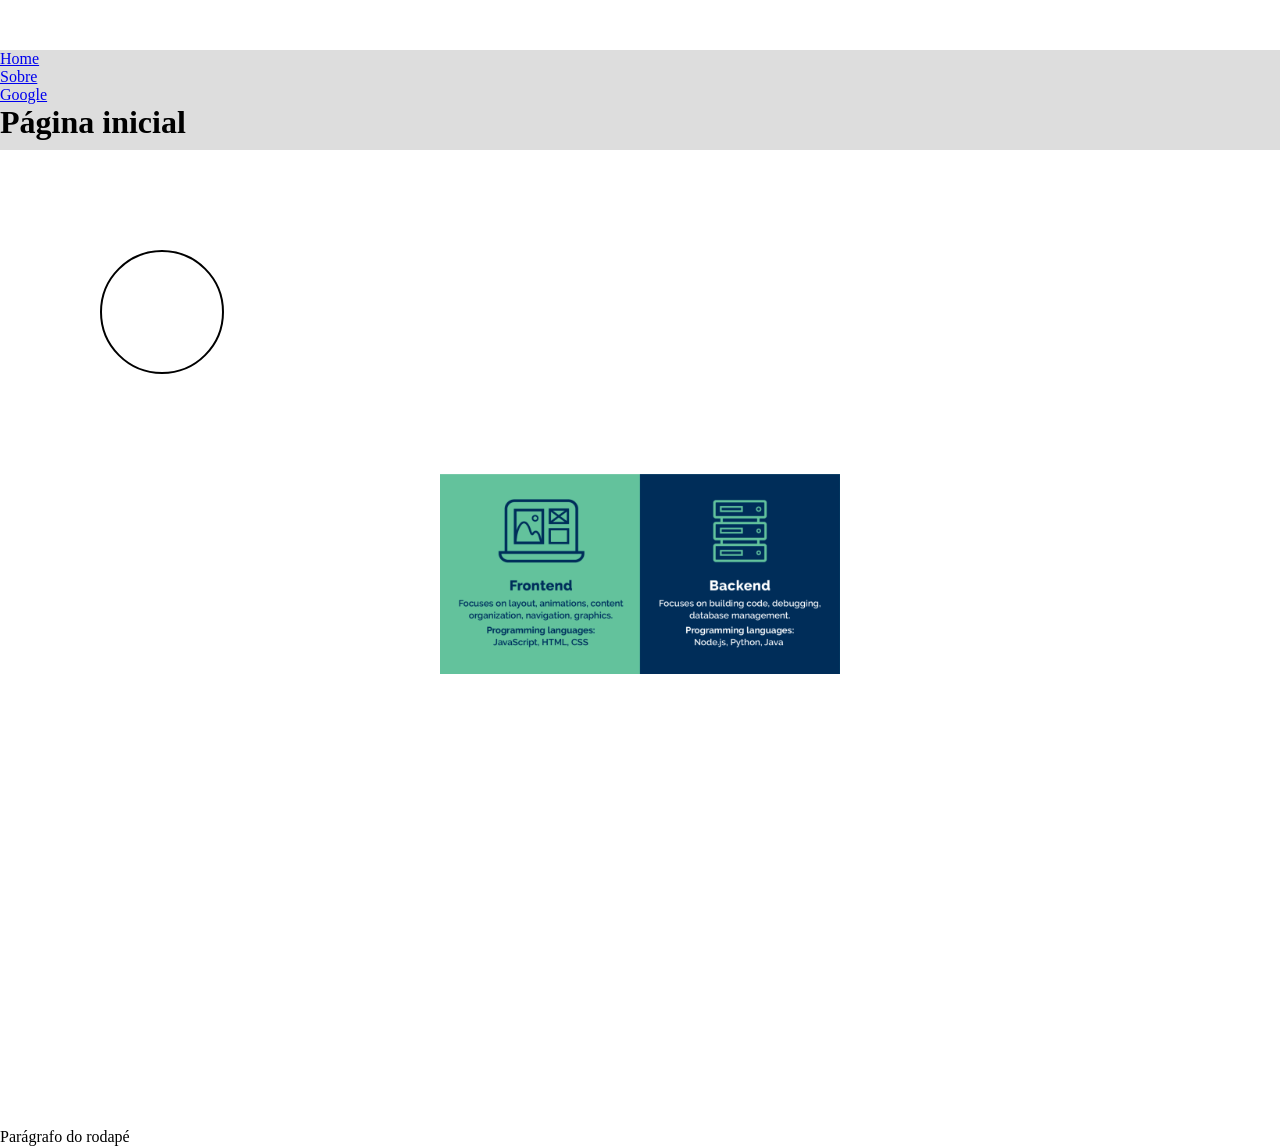
<file: index.html>
<!DOCTYPE html>
<html lang="pt-br">

<head>
    <meta charset="UTF-8">
    <meta name="viewport" content="width=device-width, initial-scale=1.0">
    <title>Front End I</title>
    <meta name="description" content="Página sobre programação front-end">
    <link rel="stylesheet" href="./styles.css">
</head>

<body>
    <!-- Topo/cabeçalho da página -->
    <header>
        <nav>
            <!-- âncoras/links -->
            <ul>
                <li><a href="./index.html">Home</a></li>
                <li><a href="./sobre.html">Sobre</a></li>
                <li><a href="https://www.google.com/" target="_blank">Google</a></li>
            </ul>
            <!-- <p>Parágrafo do cabeçalho</p> -->
        </nav>
        <h1>Página inicial</h1>
    </header>
    <!-- Conteúdo principal -->
    <main>

        <div>
            <!-- <p id="primeiroP" class="pDireita">Meu parágrafo</p>
            <p class="pDireita">Meu segundo parágrafo</p>
            <p>Meu <span>terceiro parágrafo</span></p> -->
        </div>
        <img src="./img/frontback.webp" alt="">

        <iframe
            src="https://www.google.com/maps/embed?pb=!1m18!1m12!1m3!1d3892.1169214217643!2d-60.13032132584788!3d-12.705790954519221!2m3!1f0!2f0!3f0!3m2!1i1024!2i768!4f13.1!3m3!1m2!1s0x93b96b18a042fc69%3A0xee310f43112d476f!2sJardins%20de%20Vilhena%20Shopping!5e0!3m2!1spt-BR!2sbr!4v1771515554552!5m2!1spt-BR!2sbr"
            width="600" height="450" style="border:0;" allowfullscreen="" loading="lazy"
            referrerpolicy="no-referrer-when-downgrade"></iframe>
    </main>


    <!-- Rodapé -->
    <footer>
        <p>Parágrafo do rodapé</p>
    </footer>
</body>

</html>
</file>
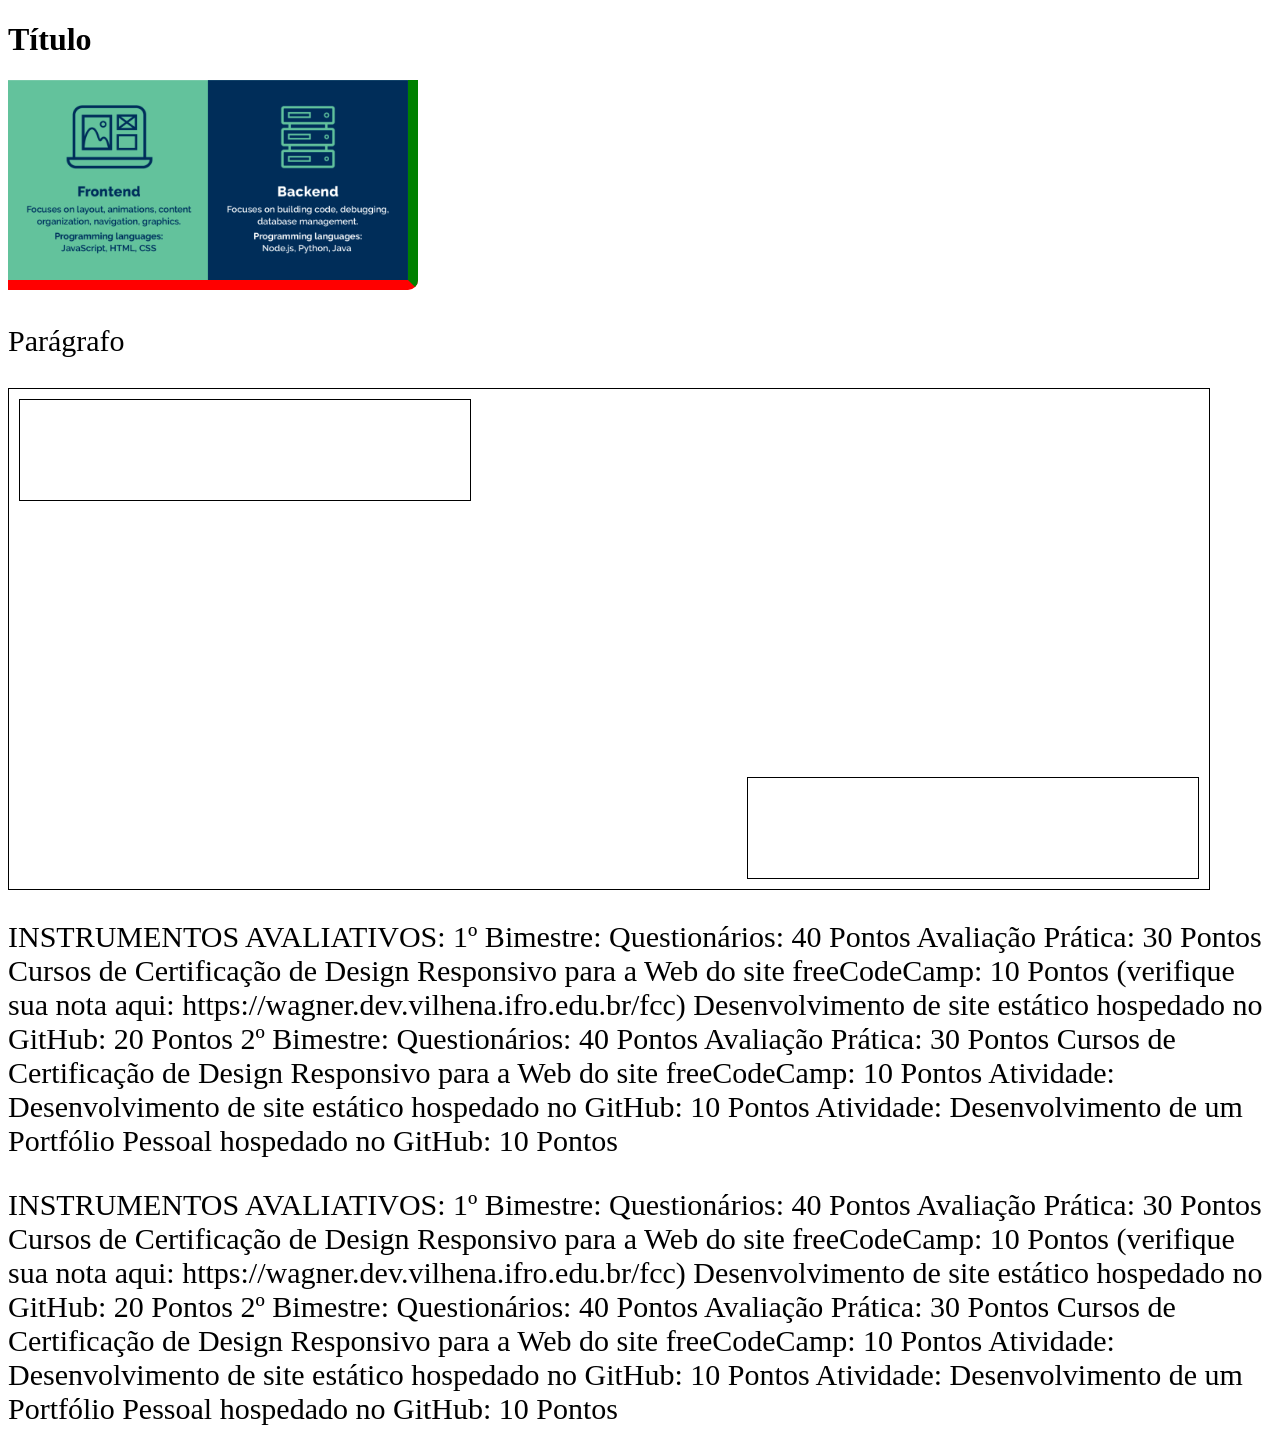
<file: atendimento-05-03-2026/index.html>
<!DOCTYPE html>
<html lang="en">
<head>
    <meta charset="UTF-8">
    <meta name="viewport" content="width=device-width, initial-scale=1.0">
    <title>Atendimento</title>
    <link rel="stylesheet" href="./styles.css">
</head>
<body>
    <h1>Título</h1>
    <img src="../img/frontback.webp" alt="">
    <p>Parágrafo</p>
    <div id="div-container">
        <div class="div-esquerda"></div>
        <div class="div-direita"></div>
    </div>
    <p>INSTRUMENTOS AVALIATIVOS:

1º Bimestre:

Questionários: 40 Pontos
Avaliação Prática: 30 Pontos
Cursos de Certificação de Design Responsivo para a Web do site freeCodeCamp: 10 Pontos (verifique sua nota aqui: https://wagner.dev.vilhena.ifro.edu.br/fcc)
Desenvolvimento de site estático hospedado no GitHub: 20 Pontos

2º Bimestre:

Questionários: 40 Pontos
Avaliação Prática: 30 Pontos
Cursos de Certificação de Design Responsivo para a Web do site freeCodeCamp: 10 Pontos
Atividade: Desenvolvimento de site estático hospedado no GitHub: 10 Pontos
Atividade: Desenvolvimento de um Portfólio Pessoal hospedado no GitHub: 10 Pontos</p>
<p>INSTRUMENTOS AVALIATIVOS:

1º Bimestre:

Questionários: 40 Pontos
Avaliação Prática: 30 Pontos
Cursos de Certificação de Design Responsivo para a Web do site freeCodeCamp: 10 Pontos (verifique sua nota aqui: https://wagner.dev.vilhena.ifro.edu.br/fcc)
Desenvolvimento de site estático hospedado no GitHub: 20 Pontos

2º Bimestre:

Questionários: 40 Pontos
Avaliação Prática: 30 Pontos
Cursos de Certificação de Design Responsivo para a Web do site freeCodeCamp: 10 Pontos
Atividade: Desenvolvimento de site estático hospedado no GitHub: 10 Pontos
Atividade: Desenvolvimento de um Portfólio Pessoal hospedado no GitHub: 10 Pontos</p>
</body>
</html>
</file>
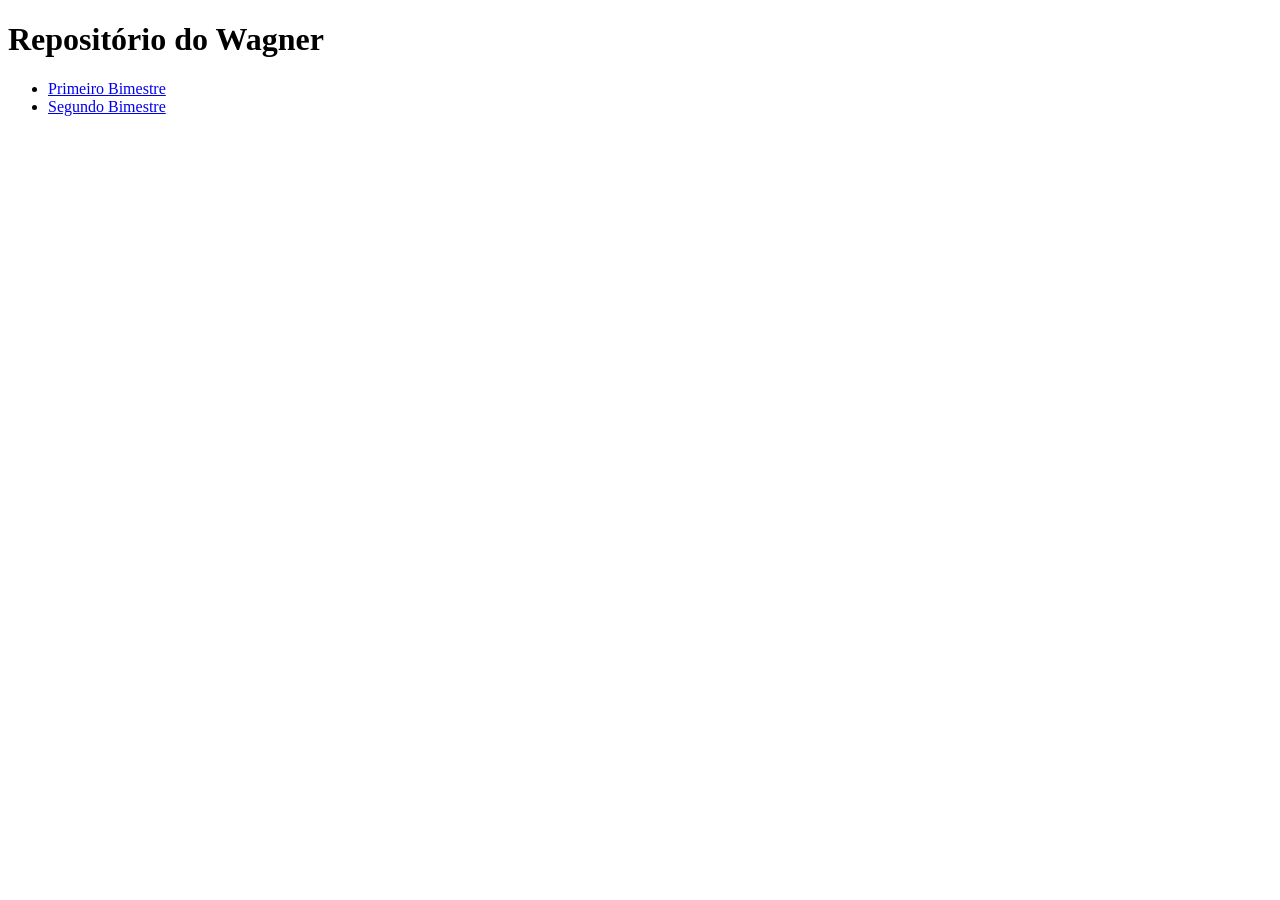
<file: ProjetoMulheresCiencia/index.html>
<!DOCTYPE html>
<html lang="pt-br">

<head>
    <meta charset="UTF-8">
    <meta name="viewport" content="width=device-width, initial-scale=1.0">
    <title>Document</title>
</head>

<body>
    <h1>Repositório do Wagner</h1>
    <ul>
        <li><a href="./1bim/index.html" target="_blank">Primeiro Bimestre</a></li>
        <li><a href="./2bim/index.html" target="_blank">Segundo Bimestre</a></li>
    </ul>
</body>

</html>
</file>
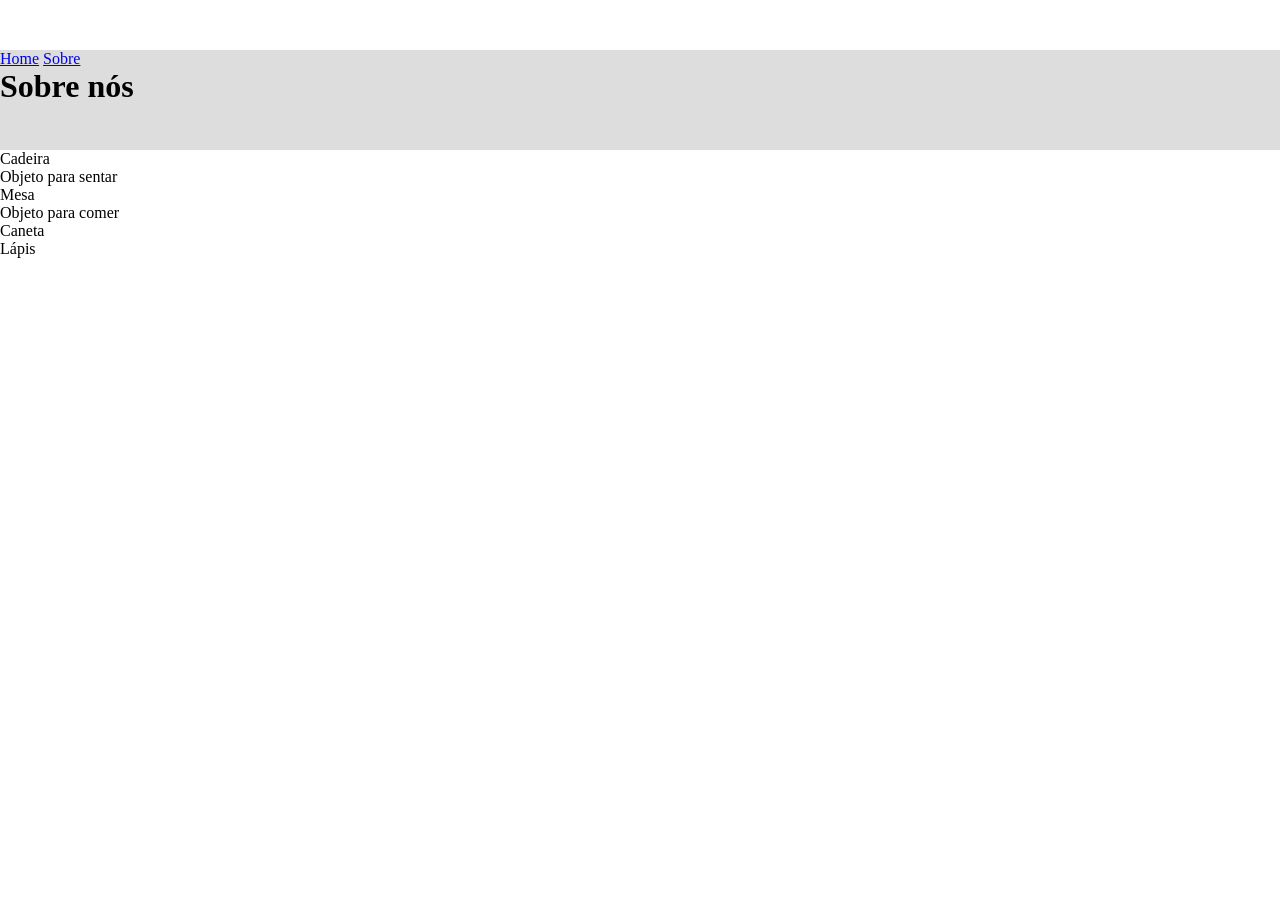
<file: sobre.html>
<!DOCTYPE html>
<html lang="pt-br">

<head>
    <meta charset="UTF-8">
    <meta name="viewport" content="width=device-width, initial-scale=1.0">
    <title>Front End I</title>
    <link rel="stylesheet" href="./styles.css">
</head>

<body>
    <header>
    
        <nav>
            <!-- âncoras/links -->
            <a href="./index.html">Home</a>
            <a href="./sobre.html">Sobre</a>
        </nav>
        <h1>Sobre nós</h1>
    </header>
    <main>
        <dl>
            <dt>Cadeira</dt>
            <dd>Objeto para sentar</dd>
            <dt>Mesa</dt>
            <dd>Objeto para comer</dd>
        </dl>

        <ul>
            <li>Caneta</li>
            <li>Lápis</li>
        </ul>
    </main>
</body>

</html>
</file>
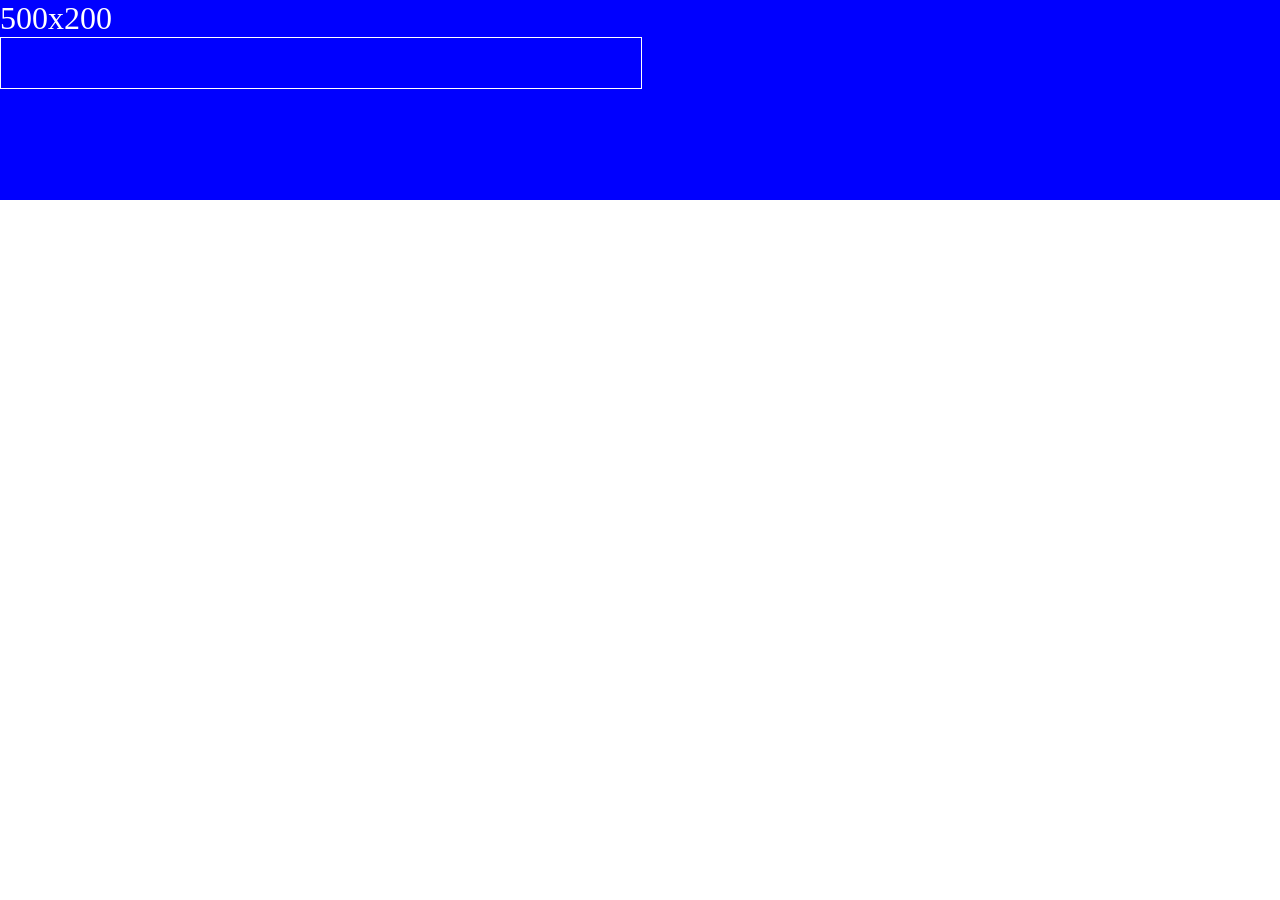
<file: unidadesmedida.html>
<!DOCTYPE html>
<html lang="en">
<head>
    <meta charset="UTF-8">
    <meta name="viewport" content="width=device-width, initial-scale=1.0">
    <title>Document</title>
    <style>
        * {
            margin: 0;
        }
        .container-pai{
            width: 100vw;
            height: 200px;
            background-color: blue;
            color: #fff;
            font-size: 2rem;
        }
        .div-1 {
            border: 1px solid #fff;
            height: 50px;
            width: 50%;
        }
    </style>
</head>
<body>
    
    <div class="container-pai">
        500x200
        <div class="div-1"></div>
        <div class="div-2"></div>
    </div>
</body>
</html>
</file>
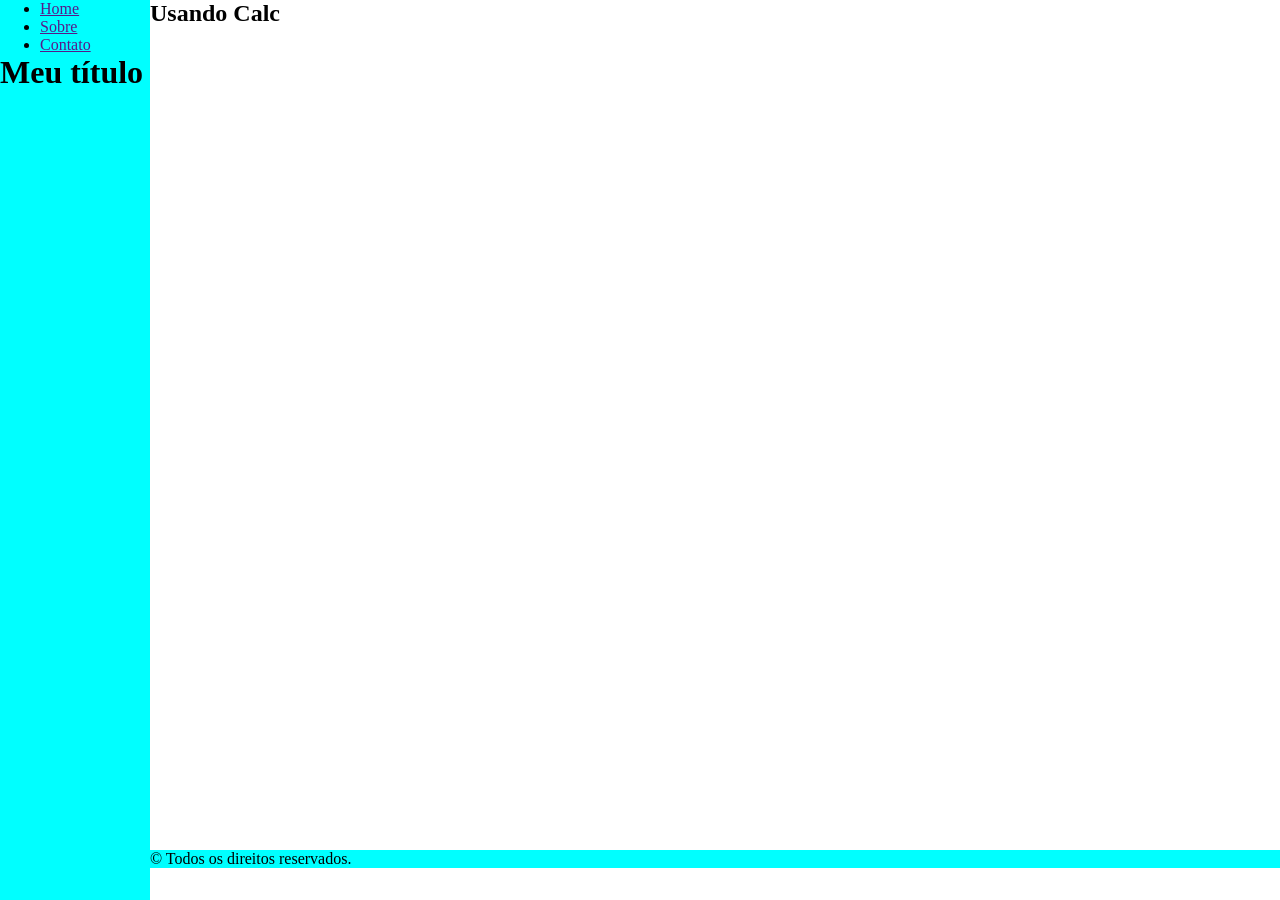
<file: calc/calc.html>
<!DOCTYPE html>
<html lang="en">
<head>
    <meta charset="UTF-8">
    <meta name="viewport" content="width=device-width, initial-scale=1.0">
    <title>Document</title>
    <link rel="stylesheet" href="./styles.css">
</head>
<body>
    <header>
        <nav>
            <ul>
                <li><a href="">Home</a></li>
                <li><a href="">Sobre</a></li>
                <li><a href="">Contato</a></li>
            </ul>
        </nav>
        <h1>Meu título</h1>
    </header>
    <main>
        <h2>Usando Calc</h2>
    </main>
    <footer>
        <p>&copy Todos os direitos reservados.</p>
    </footer>
</body>
</html>
</file>
<file: styles.css>
* {
    margin: 0;
    padding: 0;
}

header p {
    color: blue;
}

p {
    /* color: blue; */
    /* font-family: 'Courier New', Courier, monospace; */
    /* margin-right: 100px; */
    /* font-family: 'Franklin Gothic Medium', 'Arial Narrow', Arial, sans-serif;
    width: 500px;
    height: 200px;
    border: 5px solid red;
    border-radius: 20px 30px 40px 50px;
    padding: 10px; */
}


#primeiroP {
    font-size: 25px;
}

.pDireita {
    text-align: right;
}

div {
    border: 2px solid black;
    margin: 100px;
    width: 100px;
    height: 100px;
    border-radius: 50%;
    /* background-color: #aaa; */
    padding: 10px;

}

span {
    color: blue;
    font-family: fantasy;
    font-size: 20px;

}

img {
    /* width: 200px; */
    height: 200px;
    /* margin: 20px 40px 50px 60px; */
    display: block;
    margin-left: 400px;
    margin: auto;
}

iframe {
    width: 400px;
}

header {
    margin-top: 50px;
    height: 100px;
    width: 100%;
    background-color: #ddd;
    position: sticky;
    top: 0;
}
</file>
<file: atendimento-05-03-2026/styles.css>
img {
    width: 400px;
    /* height: 500px; */
    border-bottom: 10px solid red;
    border-right: 10px solid green;
    border-radius:0 0 10px 0;
}

p {
    font-size: 30px;
}
.div-esquerda {
    width: 450px;
    height: 100px;
    border: solid 1px;
    background: url('https://s2-g1.glbimg.com/t1rMKFNskwFZFmUMCfNGaflYjnw=/0x0:800x533/984x0/smart/filters:strip_icc()/i.s3.glbimg.com/v1/AUTH_59edd422c0c84a879bd37670ae4f538a/internal_photos/bs/2019/d/B/5X2Q7wTEuarwM99YL5DA/ifro-zona-norte.jpg') no-repeat center;
    background-size: contain;
    margin: auto;
    /* background-attachment: fixed; */
    position: absolute;
    left: 10px;
    top: 10px;
    /* top: 200px; */
}

.div-direita {
    width: 450px;
    height: 100px;
    border: solid 1px;
    background: url('https://s2-g1.glbimg.com/t1rMKFNskwFZFmUMCfNGaflYjnw=/0x0:800x533/984x0/smart/filters:strip_icc()/i.s3.glbimg.com/v1/AUTH_59edd422c0c84a879bd37670ae4f538a/internal_photos/bs/2019/d/B/5X2Q7wTEuarwM99YL5DA/ifro-zona-norte.jpg') no-repeat center;
    background-size: contain;
    margin: auto;
    /* background-attachment: fixed; */
    position: absolute;
    right: 10px;
    bottom: 10px;
}

#div-container {
    position: relative;
    height: 500px;
    width: 1200px;
    border: 1px solid;
}
</file>
<file: calc/styles.css>
* {
    margin: 0;
}
header, footer {
    background-color: aqua;
}

header {
    width: 150px;
    height: 100vh;
    position: fixed;
}
footer {''
    height: 50px;
}

main, footer {
    margin-left: 150px;
}

main {
    min-height: calc(100vh - 50px);
}
</file>
